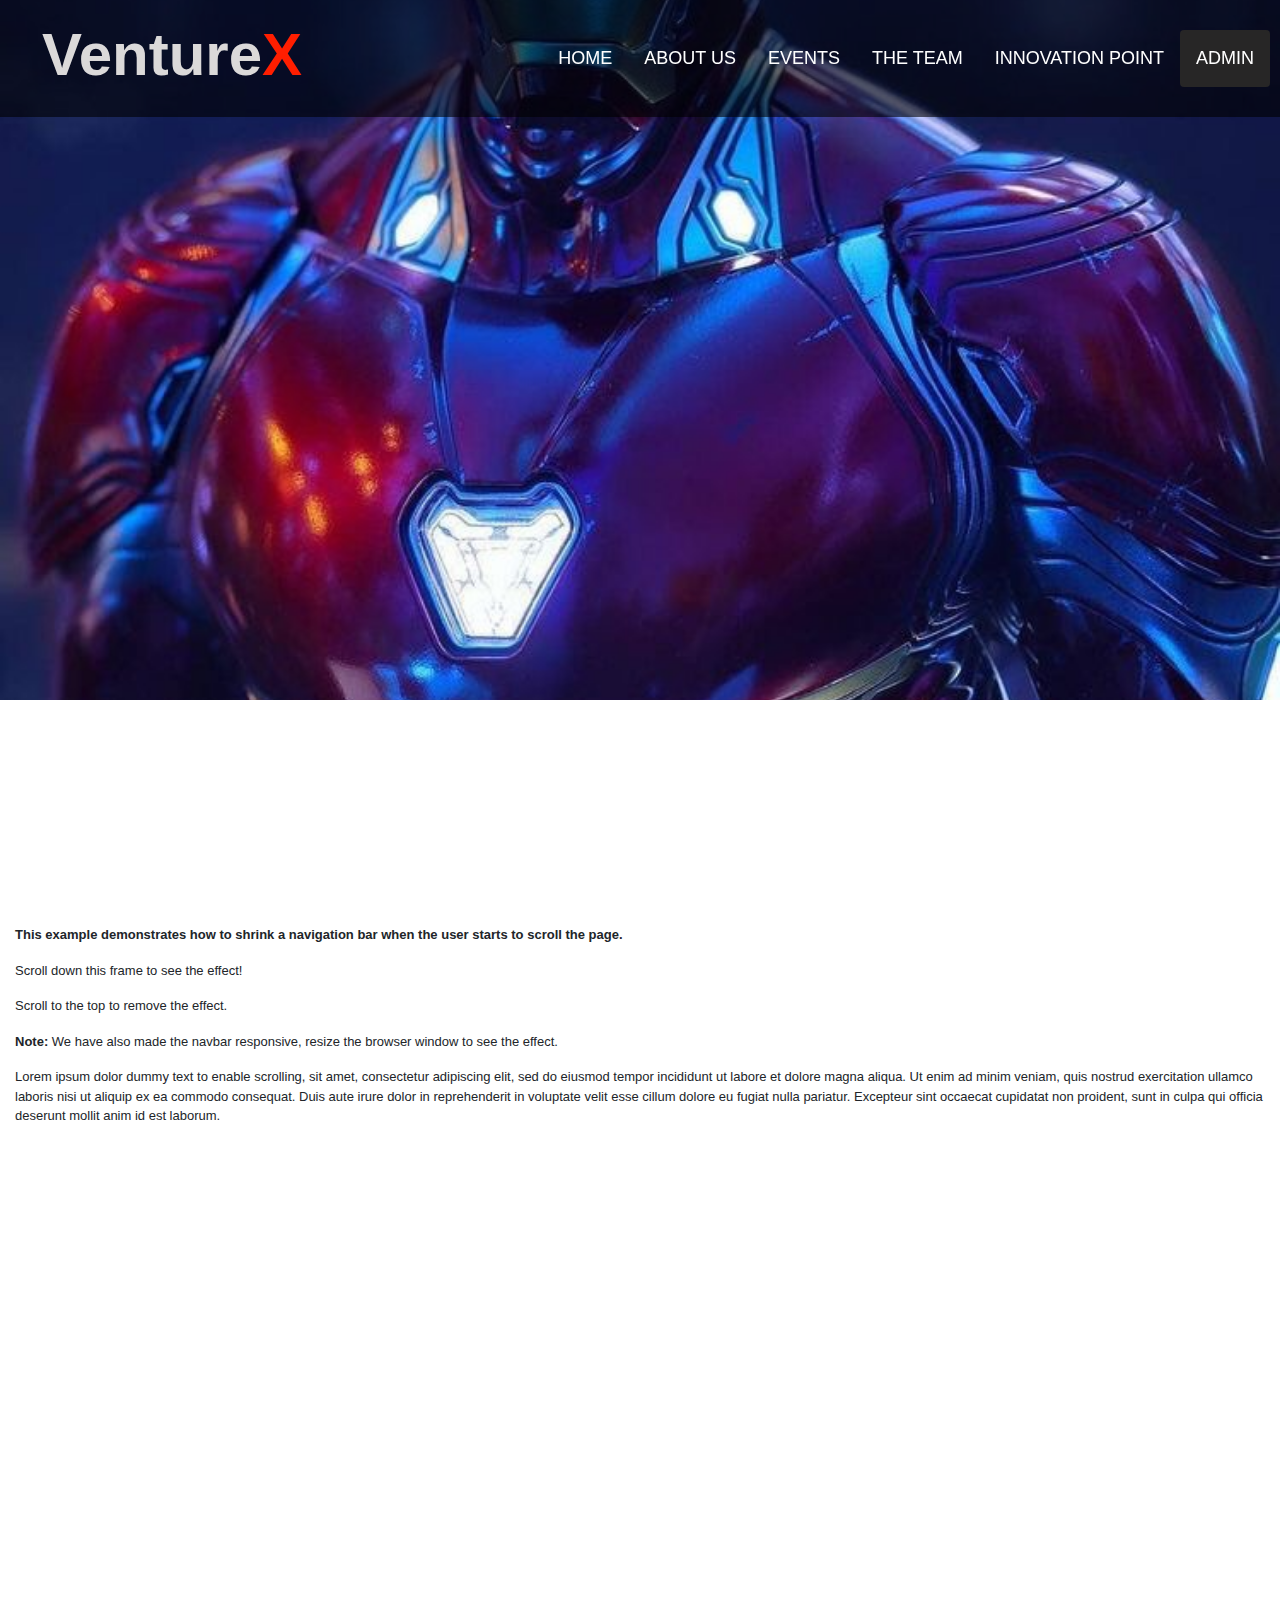
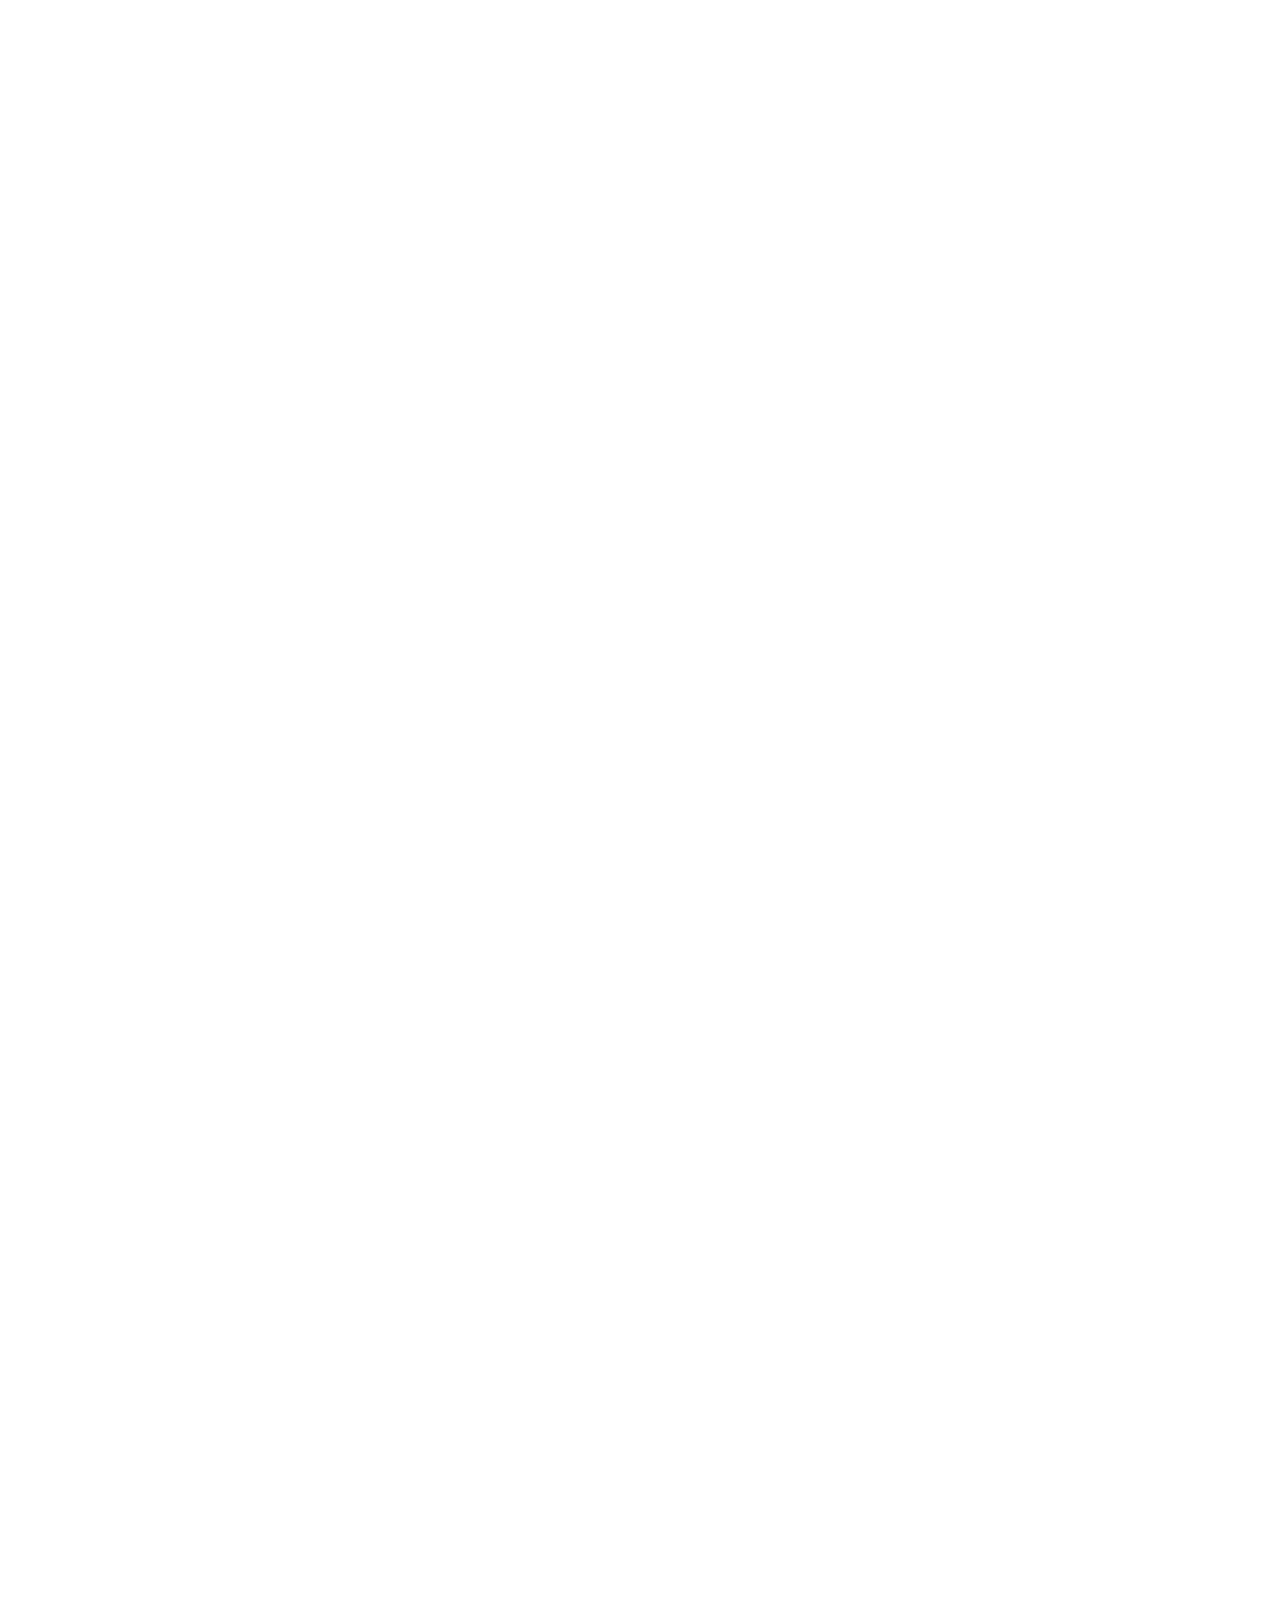
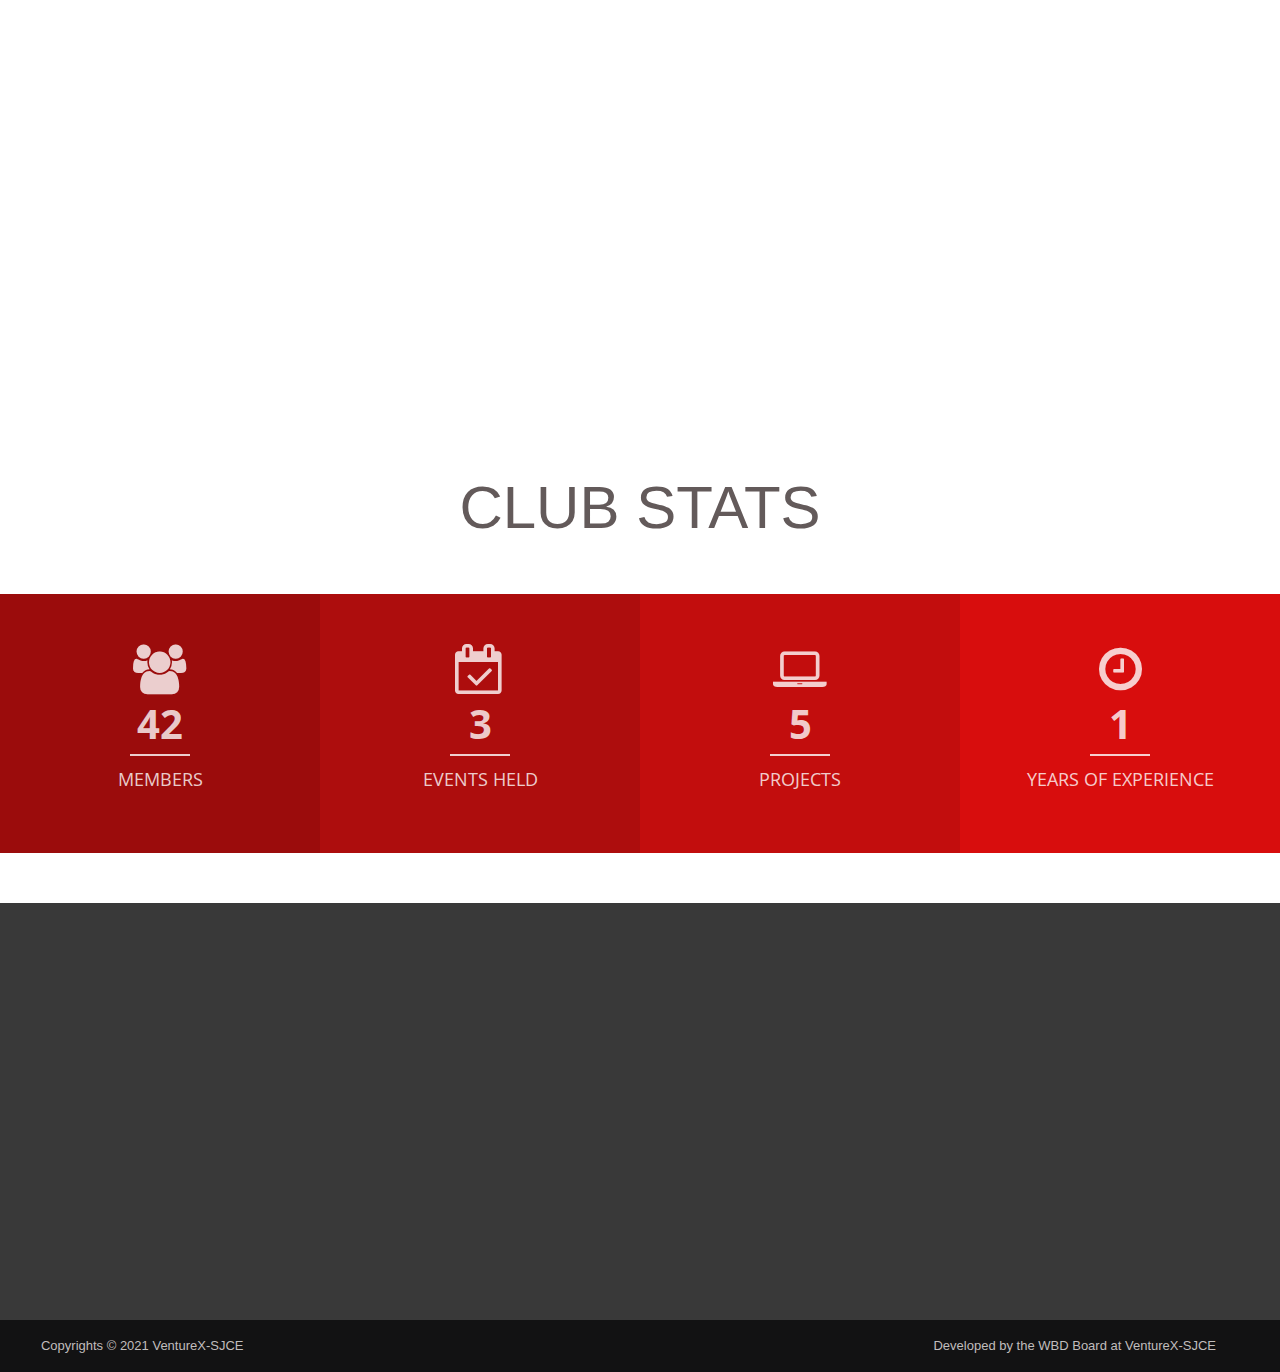
<file: emergency.html>
<!DOCTYPE html>
<html>
<head>
<meta name="viewport" content="width=device-width, initial-scale=1">



<!-- number -->

<link rel='stylesheet' href='https://fonts.googleapis.com/css?family=Open+Sans:400,700&amp'>
<link rel='stylesheet' href='https://cdnjs.cloudflare.com/ajax/libs/font-awesome/4.4.0/css/font-awesome.min.css'>

      <link rel="stylesheet" href="number.css">




      <link href="//maxcdn.bootstrapcdn.com/bootstrap/4.1.1/css/bootstrap.min.css" rel="stylesheet" id="bootstrap-css">
<script src="//maxcdn.bootstrapcdn.com/bootstrap/4.1.1/js/bootstrap.min.js"></script>
<script src="//cdnjs.cloudflare.com/ajax/libs/jquery/3.2.1/jquery.min.js"></script>




<link href="//maxcdn.bootstrapcdn.com/bootstrap/4.1.1/css/bootstrap.min.css" rel="stylesheet" id="bootstrap-css">
<script src="//maxcdn.bootstrapcdn.com/bootstrap/4.1.1/js/bootstrap.min.js"></script>
<script src="//cdnjs.cloudflare.com/ajax/libs/jquery/3.2.1/jquery.min.js"></script>

<!-- number -->






<style>

* {box-sizing: border-box;}
@import url('https://fonts.googleapis.com/css2?family=Roboto:wght@300;400;500&display=swap');
body { 
  margin: 0;
  font-family: Arial, Helvetica, sans-serif;
}

footer {
  background-color: rgba(39, 39, 39, 0.918);
  padding-top: 1rem;
  padding-bottom: 1rem;

}

#navbar {
  overflow: hidden;
  /* background-color: #444343; */
  background-color: rgba(0,0,0,0.6);
  padding: 30px 10px;
  transition: 0.4s;
  position: fixed;
  width: 100%;
  top: 0;
  z-index: 99;
}

#navbar a {
  float: left;
  color: white;
  text-align: center;
  padding: 16px;
  text-decoration: none;
  font-size: 18px; 
  line-height: 25px;
  border-radius: 4px;
  font-family: 'Roboto', sans-serif;
}

#navbar .marvel {
  float: left;
  color: rgb(204, 200, 200);
  text-align: center;
  padding: 12px;
  text-decoration: none;
  font-size: 18px; 
  line-height: 25px;
  border-radius: 4px;
}

#navbar #logo {
  font-size: 60px;
  font-weight: bold;
  transition: 0.4s;
  height: 50px;
  width: 50px;
  font-family: 'Roboto', sans-serif;
  padding-left: 2rem;
  color: rgb(219, 217, 217);
}

span {
    
    color: rgb(255, 30, 0);
}

#admin {
  color: white;
  background-color: rgb(39, 38, 38);
  
}

#navbar a:hover {
  background-color: rgb(218, 55, 55) ;
  color: white;
}

/* #navbar a.active {
  background-color: rgb(221, 39, 39);
 
  color: rgb(204, 200, 200);
} */

#navbar-right {
  float: right;
  color: rgb(204, 200, 200);
}

#yo {
  text-align: center;
  padding: 3rem;
}

#hehe {
  background-color: rgb(18, 18, 19);
  color: rgb(192, 189, 189);
  padding-left: 2rem;
  margin-bottom: -20px;
  padding: 1rem;
}

#lol {
  display: inline;
  padding-left: 2%;
  
}

#lmao {
  display: inline;
  padding-left: 55%;
}

#hehe {
  overflow: hidden;
  position: relative;
}

#lol {
  overflow: hidden;
  position: relative;
}


#lmao {
  overflow: hidden;
  position: relative;
}


 #slider {
   overflow: hidden;
 }

 #slider figure {
   position: relative;
   width: 500%;
   height: 50px;
   margin: 0;
   left: 0;
   animation: 20s slider infinite;
 }

 #slider figure img {
   width: 20%;
   float: left;
 }

 .image-resize {
   height: 700px;
   object-fit: cover;
 }

 @keyframes slider{
   0% {
     left: 0;     
   }
   20% {
     left: 0;     
   }
   25% {
     left: -100%;     
   }
   45% {
     left: -100%;     
   }
   50% {
     left: -200%;     
   }
   70% {
     left: -200%;     
   }
   75% {
     left: -300%;     
   }
   95% {
     left: -300%;     
   }
   100% {
     left: -400%;     
   }
 }

 #navbar a #admin:hover{
   background-color: black;
   color: white;

 }



@media screen and (max-width: 580px) {
  #navbar {
    padding: 20px 10px !important;
  }
  #navbar a {
    float: none;
    display: block;
    text-align: left;
    text-transform: uppercase;
  }
  #navbar .marvel {
    float: none;
    display: block;
    text-align: left;
    text-transform: uppercase;
  }
  #navbar-right {
    float: none;
  }
  #hehe {
    float: none;
  }
  #lol {
    float: none;
  }
  #lmao {
    float: none;
  }

  
}
</style>

<script src=
"https://ajax.googleapis.com/ajax/libs/jquery/3.4.1/jquery.min.js">
	</script>

</head>
<body>

<div id="navbar">
  <div class="marvel" id="logo">Venture<span>X</span> </div>
  <div id="navbar-right">
    <a id="dc" class="active" href="#home" style="font-family: 'Roboto', sans-serif;">HOME</a>
    <a id="cd" onclick="gfg_Run()" href="#">ABOUT US</a>
    <a id="dc" href="#about">EVENTS</a>
    <a id="dc" href="team.html">THE TEAM</a>
    <a id="dc" href="#contact">INNOVATION POINT</a>
    <a onclick="location.href='login.html'" id="admin" href="#contact" style="color:white;"> ADMIN </a>
  </div>
</div>

<div id="slider">
  <figure>
    <img src="img1.jpg" alt="" class="image-resize">
    <img src="img2.jpg" alt="" class="image-resize">
    <img src="img3.jpg" alt="" class="image-resize">
    <img src="img4.jpg" alt="" class="image-resize">
    <img src="img5.jpg" alt="" class="image-resize">
  </figure>
</div>



<div id="scroll" style="margin-top:210px;padding:15px 15px 2500px;font-size:30px">
  <p><b>This example demonstrates how to shrink a navigation bar when the user starts to scroll the page.</b></p>
  <p>Scroll down this frame to see the effect!</p>
  <p>Scroll to the top to remove the effect.</p>
  <p><b>Note:</b> We have also made the navbar responsive, resize the browser window to see the effect.</p>
  <p>Lorem ipsum dolor dummy text to enable scrolling, sit amet, consectetur adipiscing elit, sed do eiusmod tempor incididunt ut labore et dolore magna aliqua. Ut enim ad minim veniam, quis nostrud exercitation ullamco laboris nisi ut aliquip ex ea commodo consequat. Duis aute irure dolor in reprehenderit in voluptate velit esse cillum dolore eu fugiat nulla pariatur. Excepteur sint occaecat cupidatat non proident, sunt in culpa qui officia deserunt mollit anim id est laborum.</p>
</div>



<!-- numbers -->

<div class="sectiontitle">
  <h2 id="number">CLUB STATS</h2>
 
</div>
<div id="projectFacts" class="sectionClass">
  <div class="fullWidth eight columns">
      <div class="projectFactsWrap ">
          <div class="item wow fadeInUpBig animated animated" data-number="120" style="visibility: visible;">
              <i class="fa fa-users "></i>
              <p id="number1" class="number">120</p>
              <span></span>
              <p>MEMBERS</p>
          </div>
          <div class="item wow fadeInUpBig animated animated" data-number="10" style="visibility: visible;">
              <i class="fa fa-calendar-check-o"></i>
              <p id="number2" class="number">10</p>
              <span></span>
              <p>EVENTS HELD</p>
          </div>
          <div class="item wow fadeInUpBig animated animated" data-number="15" style="visibility: visible;">
            <i class="fa fa-laptop"></i>
              <p id="number3" class="number">15</p>
              <span></span>
              <p>PROJECTS</p>
          </div>
          <div class="item wow fadeInUpBig animated animated" data-number="2" style="visibility: visible;">
              <i class="fa fa-clock-o"></i>
              <p id="number4" class="number">2</p>
              <span></span>
              <p>YEARS OF EXPERIENCE</p>
          </div>
      </div>
  </div>
</div>


<!-- numebers -->








<footer id="foot">

  <div id="yo">
  <iframe src="https://www.google.com/maps/embed?pb=!1m18!1m12!1m3!1d3898.037352574724!2d76.61123781463797!3d12.313271491290193!2m3!1f0!2f0!3f0!3m2!1i1024!2i768!4f13.1!3m3!1m2!1s0x3baf7ae94fffffff%3A0x1ad797cbfc78d07a!2sJSS%20Science%20and%20Technology%20University%2C%20Mysuru.!5e0!3m2!1sen!2sin!4v1622651559624!5m2!1sen!2sin" width="400" height="300" style="border:0;" allowfullscreen="" loading="lazy"></iframe>
  </div>

  <div id="hehe">
   <p id="lol">Copyrights © 2021 VentureX-SJCE</p> 
   <p id="lmao">Developed by the WBD Board at VentureX-SJCE</p>
  </div>
</footer>


<script>
// When the user scrolls down 80px from the top of the document, resize the navbar's padding and the logo's font size
window.onscroll = function() {scrollFunction()};

function scrollFunction() {
  if (document.body.scrollTop > 80 || document.documentElement.scrollTop > 80) {
    document.getElementById("navbar").style.padding = "10px 10px";
    document.getElementById("navbar").style.backgroundColor = "black"; 
    document.getElementById("logo").style.fontSize = "25px";
    document.getElementById("logo").style.color = "white"
    
  } else {
    document.getElementById("navbar").style.padding = "30px 10px";
    document.getElementById("navbar").style.backgroundColor = "rgba(0,0,0,0.6)";
    document.getElementById("logo").style.fontSize = "60px";
    document.getElementById("logo").style.color = "rgb(219, 217, 217)"
  }
}
</script>


<script>
    // var el_up = document.getElementById("GFG_UP");
    var el_down = document.getElementById("scroll");
//     el_up.innerHTML =
// "Click on the button to scroll to the particular element.";

    function gfg_Run() {
        $('html, body').animate({
            scrollTop: $("#scroll").offset().top
        }, 500);
    }
</script>


<!-- number -->

<script src='http://cdnjs.cloudflare.com/ajax/libs/jquery/2.1.3/jquery.min.js'></script>

<script  src="number.js"></script>

<!-- number -->



</body>
</html>
</file>
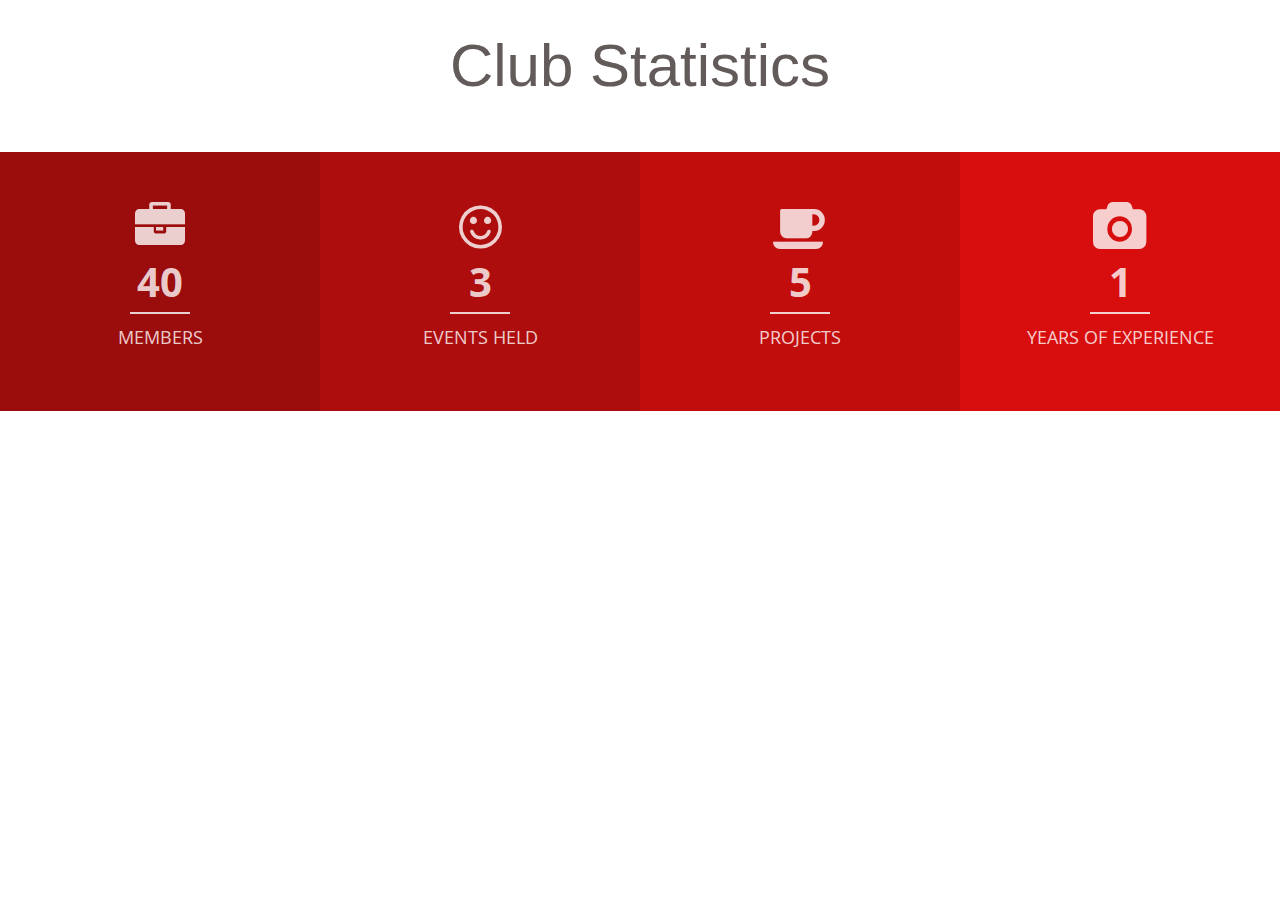
<file: number.html>
<!DOCTYPE html>
<html lang="en" >

<head>
  <meta charset="UTF-8">
  <title>Project counter</title>
  <meta name="viewport" content="width=device-width, initial-scale=1.0">
  
  <link rel='stylesheet' href='https://fonts.googleapis.com/css?family=Open+Sans:400,700&amp'>
<link rel='stylesheet' href='https://cdnjs.cloudflare.com/ajax/libs/font-awesome/4.4.0/css/font-awesome.min.css'>

      <link rel="stylesheet" href="number.css">




      <link href="//maxcdn.bootstrapcdn.com/bootstrap/4.1.1/css/bootstrap.min.css" rel="stylesheet" id="bootstrap-css">
<script src="//maxcdn.bootstrapcdn.com/bootstrap/4.1.1/js/bootstrap.min.js"></script>
<script src="//cdnjs.cloudflare.com/ajax/libs/jquery/3.2.1/jquery.min.js"></script>




<link href="//maxcdn.bootstrapcdn.com/bootstrap/4.1.1/css/bootstrap.min.css" rel="stylesheet" id="bootstrap-css">
<script src="//maxcdn.bootstrapcdn.com/bootstrap/4.1.1/js/bootstrap.min.js"></script>
<script src="//cdnjs.cloudflare.com/ajax/libs/jquery/3.2.1/jquery.min.js"></script>

  
</head>

<body>

  <div class="sectiontitle">
    <h2 id="number">Club Statistics</h2>
   
</div>
<div id="projectFacts" class="sectionClass">
    <div class="fullWidth eight columns">
        <div class="projectFactsWrap ">
            <div class="item wow fadeInUpBig animated animated" data-number="120" style="visibility: visible;">
                <i class="fa fa-briefcase"></i>
                <p id="number1" class="number">120</p>
                <span></span>
                <p>MEMBERS</p>
            </div>
            <div class="item wow fadeInUpBig animated animated" data-number="10" style="visibility: visible;">
                <i class="fa fa-smile-o"></i>
                <p id="number2" class="number">10</p>
                <span></span>
                <p>EVENTS HELD</p>
            </div>
            <div class="item wow fadeInUpBig animated animated" data-number="15" style="visibility: visible;">
                <i class="fa fa-coffee"></i>
                <p id="number3" class="number">15</p>
                <span></span>
                <p>PROJECTS</p>
            </div>
            <div class="item wow fadeInUpBig animated animated" data-number="2" style="visibility: visible;">
                <i class="fa fa-camera"></i>
                <p id="number4" class="number">2</p>
                <span></span>
                <p>YEARS OF EXPERIENCE</p>
            </div>
        </div>
    </div>
</div>

    
  <script src='http://cdnjs.cloudflare.com/ajax/libs/jquery/2.1.3/jquery.min.js'></script>

  <script>
      
	$.fn.jQuerySimpleCounter = function( options ) {
	    var settings = $.extend({
	        start:  0,
	        end:    100,
	        easing: 'swing',
	        duration: 400,
	        complete: ''
	    }, options );

	    var thisElement = $(this);

	    $({count: settings.start}).animate({count: settings.end}, {
			duration: settings.duration,
			easing: settings.easing,
			step: function() {
				var mathCount = Math.ceil(this.count);
				thisElement.text(mathCount);
			},
			complete: settings.complete
		});
	};


$('#number1').jQuerySimpleCounter({end: 120,duration: 1800});
$('#number2').jQuerySimpleCounter({end: 10,duration: 2000});
$('#number3').jQuerySimpleCounter({end: 15,duration: 2000});
$('#number4').jQuerySimpleCounter({end: 2,duration: 3150});



  	/* AUTHOR LINK */
     $('.about-me-img').hover(function(){
            $('.authorWindowWrapper').stop().fadeIn('fast').find('p').addClass('trans');
        }, function(){
            $('.authorWindowWrapper').stop().fadeOut('fast').find('p').removeClass('trans');
        });
  </script>

  

    <script  src="number.js"></script>




</body>

</html>
</file>
<file: number.css>
@import url(https://fonts.googleapis.com/css?family=PT+Sans+Narrow);
body {
  font-family: Open Sans, "Helvetica Neue", "Helvetica", Helvetica, Arial,   sans-serif;
  font-size: 13px;
  color: #666;
  position: relative;
  -webkit-font-smoothing: antialiased;
  margin: 0;
}

* {
  -webkit-box-sizing: border-box;
  -moz-box-sizing: border-box;
  box-sizing: border-box;
}

body, div, dl, dt, dd, ul, ol, li, h1, h2, h3, h4, h5, h6, pre, form, p, blockquote, th, td {
  margin: 0;
  padding: 0;
  font-size: 13px;
  direction: ltr;
}

.sectionClass {
  padding: 20px 0px 50px 0px;
  position: relative;
  display: block;
}

.fullWidth {
  width: 100% !important;
  display: table;
  float: none;
  padding: 0;
  min-height: 1px;
  height: 100%;
  position: relative;
}


.sectiontitle {
  background-position: center;
  margin: 30px 0 0px;
  text-align: center;
  min-height: 20px;
}

.sectiontitle h2 {
  font-size: 30px;
  color: #222;
  margin-bottom: 0px;
  padding-right: 10px;
  padding-left: 10px;
}


.headerLine {
  width: 160px;
  height: 2px;
  display: inline-block;
  background: #101F2E;
}


.projectFactsWrap{
    display: flex;
  margin-top: 30px;
  flex-direction: row;
  flex-wrap: wrap;
}


#projectFacts .fullWidth{
  padding: 0;
}

.projectFactsWrap .item{
  width: 25%;
  height: 100%;
  padding: 50px 0px;
  text-align: center;
}

.projectFactsWrap .item:nth-child(1){
  background: rgb(155, 12, 12);
}

.projectFactsWrap .item:nth-child(2){
  background: rgb(173, 13, 13);
}

.projectFactsWrap .item:nth-child(3){
  background: rgb(194, 13, 13);
}

.projectFactsWrap .item:nth-child(4){
  background: rgb(216, 13, 13) ;
}

.projectFactsWrap .item p.number{
  font-size: 40px;
  padding: 0;
  font-weight: bold;
}

.projectFactsWrap .item p{
  color: rgba(255, 255, 255, 0.8);
  font-size: 18px;
  margin: 0;
  padding: 10px;
  font-family: 'Open Sans';
}


.projectFactsWrap .item span{
  width: 60px;
  background: rgba(255, 255, 255, 0.8);
  height: 2px;
  display: block;
  margin: 0 auto;
}


.projectFactsWrap .item i{
  vertical-align: middle;
  font-size: 50px;
  color: rgba(255, 255, 255, 0.8);
}


.projectFactsWrap .item:hover i, .projectFactsWrap .item:hover p{
  color: white;
}

.projectFactsWrap .item:hover span{
  background: white;
}

@media (max-width: 786px){
  .projectFactsWrap .item {
     flex: 0 0 50%;
  }
}






  









.trans{
  opacity: 1;
  -webkit-transform: translateX(0px);
  transform: translateX(0px);
  -webkit-transition: all 500ms ease;
  -moz-transition: all 500ms ease;
  transition: all 500ms ease;
}

@media screen and (max-width: 768px) {
    
}

#number{
  font-size: 60px;
  color: rgb(99, 90, 90)
}
</file>
